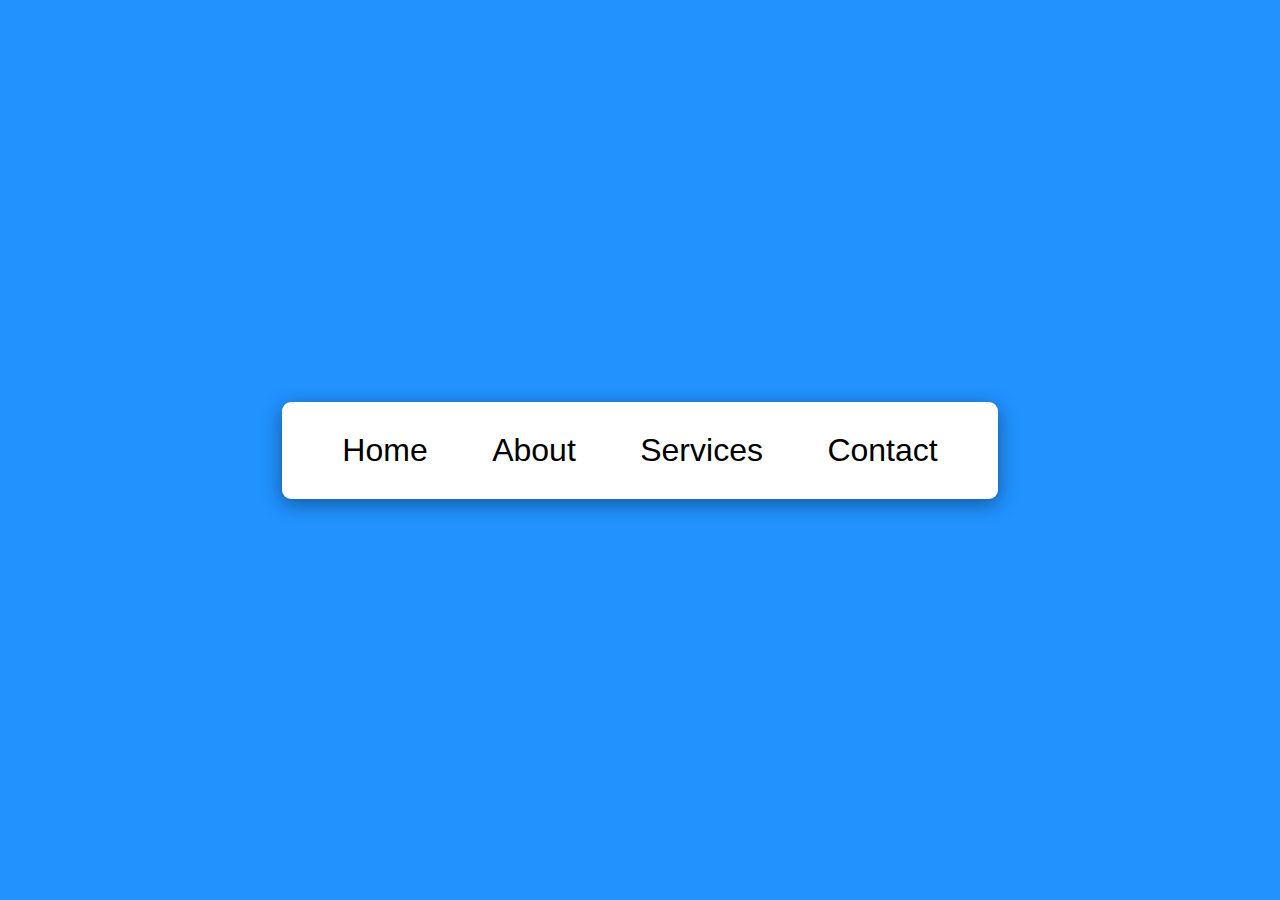
<file: index.html>
<!DOCTYPE html>
<html lang="en">
<head>
    <meta charset="UTF-8">
    <meta http-equiv="X-UA-Compatible" content="IE=edge">
    <meta name="viewport" content="width=device-width, initial-scale=1.0">
    <title>All Navigation Menu Hover Animation | with custom</title>
    <link rel="stylesheet" href="styles.css">
</head>
<body>
    <div class="container"> 
        <nav>
            <ul>
                <li>Home</li>
                <li>About</li>
                <li>Services</li>
                <li>Contact</li>
            </ul>
        </nav>
    </div>
</body>
</html>
</file>
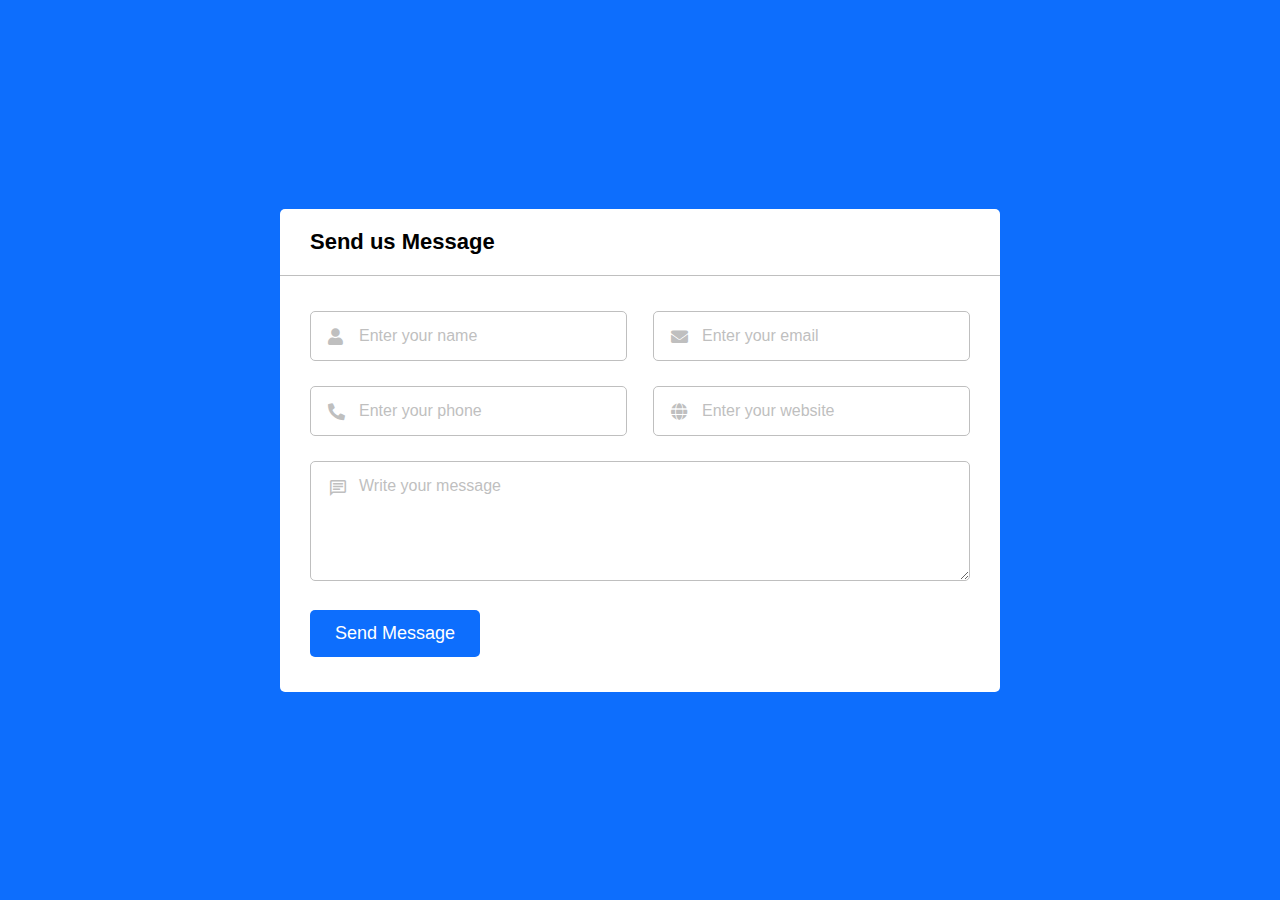
<file: PhPproject/index.html>
<!DOCTYPE html>
<html lang="en">
<head>
    <meta charset="UTF-8">
    <meta http-equiv="X-UA-Compatible" content="IE=edge">
    <meta name="viewport" content="width=device-width, initial-scale=1.0">
    <title>contact form | CodingNepal </title>
    <link rel="stylesheet" href="styles.css">
    <!-- section off link  -->
    <link rel="stylesheet" href="https://fonts.googleapis.com/css2?family=Material+Symbols+Outlined:opsz,wght,FILL,GRAD@20..48,100..700,0..1,-50..200" />
    
    
    <link rel="stylesheet" href="https://cdnjs.cloudflare.com/ajax/libs/font-awesome/5.15.3/css/all.min.css">



</head>
<body>
    <div class="wrapper">
        <header>Send us Message</header>
    
    <form action="#">
        <div class="dbl-field">
            <div class="field">
                <input type="text" name="name" placeholder="Enter your name">
                <i class="fas fa-user"></i>
            </div>
            <div class="field">
                <input type="text"name="email" placeholder="Enter your email">
                <i class="fas fa-envelope"></i>
            </div>
        </div>
            <div class="dbl-field">
            <div class="field">
                <input type="text"name="phone" placeholder="Enter your phone">
                <i class="fas fa-phone-alt"></i>
            </div>
            <div class="field">
                <input type="text"name="website" placeholder="Enter your website">
                <i class="fas fa-globe"></i>
            </div>
        </div>
   
        <div class="message">
            <textarea name="message" placeholder="Write your message"></textarea>
            <i class="material-symbols-outlined">message</i>
        </div> 

        <div class="button-area">
            <button type="submit">Send Message</button>
            <span>Sending your message...</span>
        </div>
       
    </form>
    
    </div>

    <script src="index.js"></script>
</body>
</html>
</file>
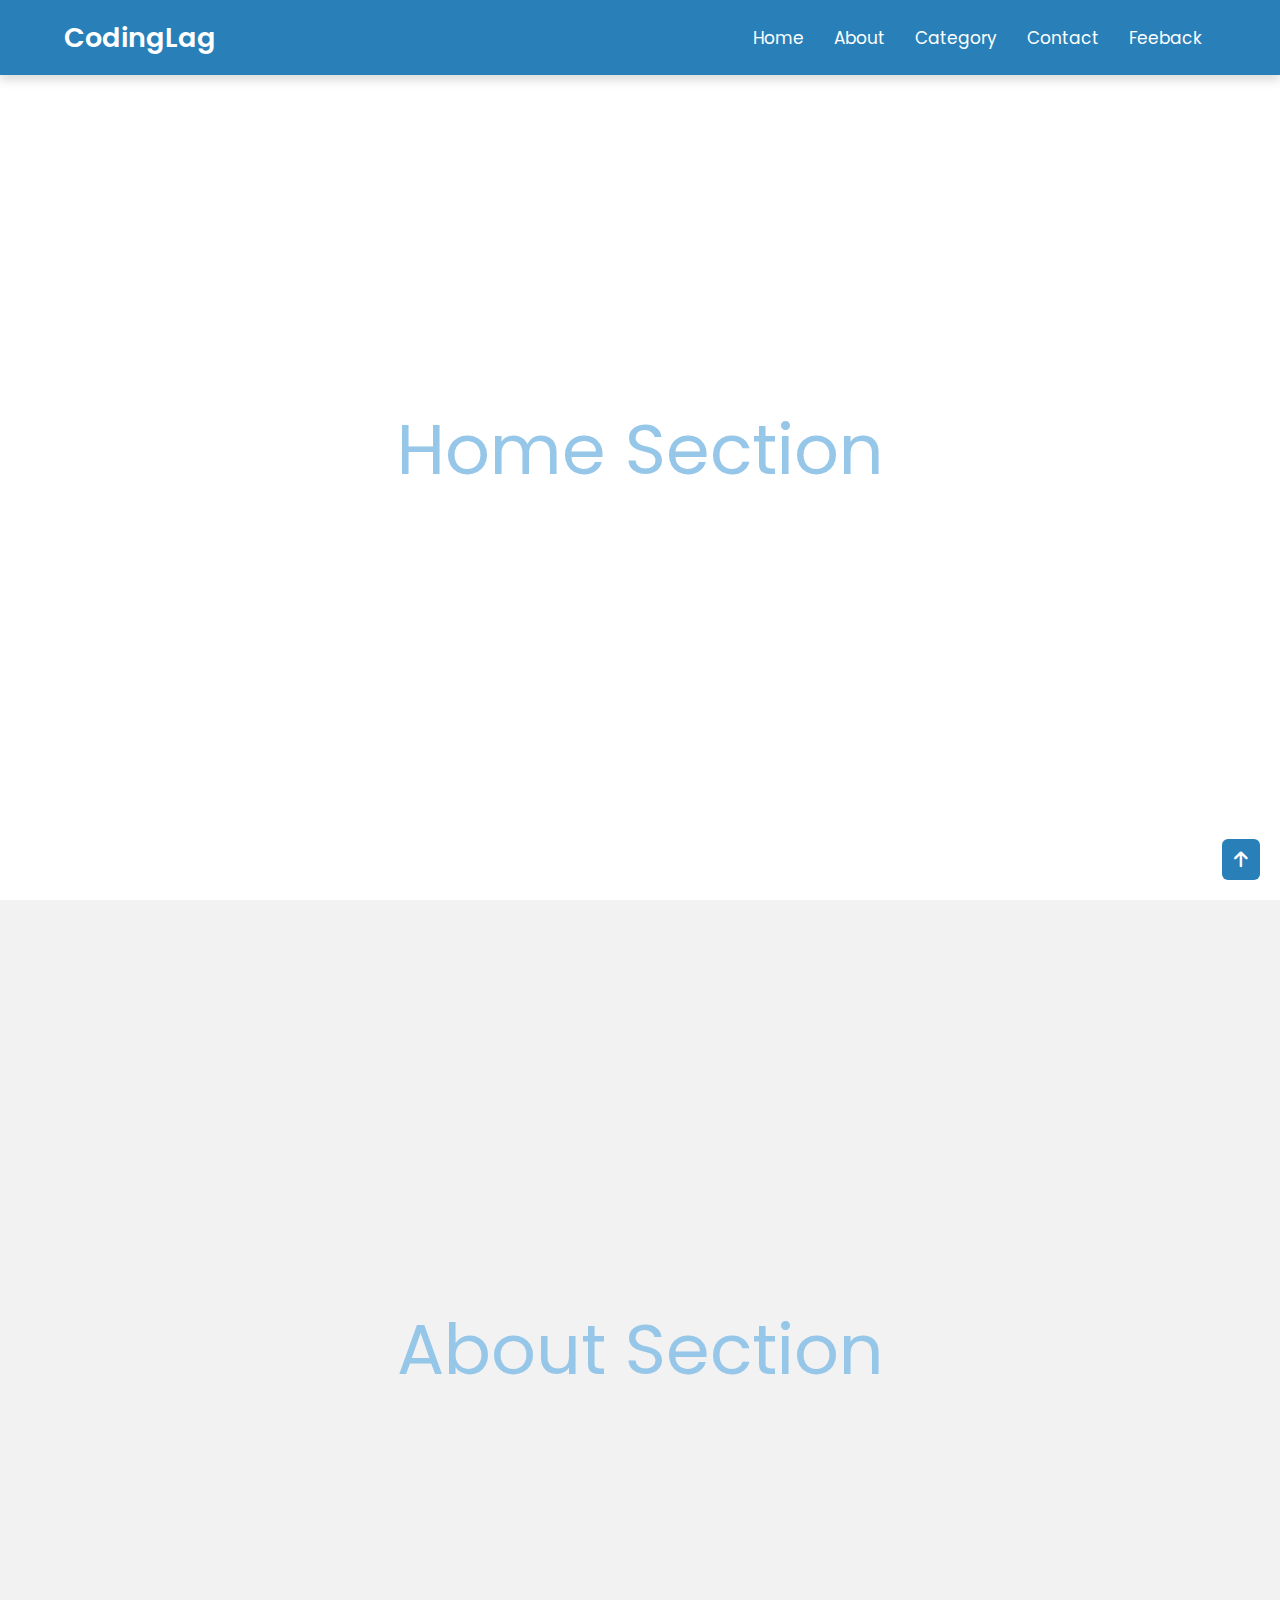
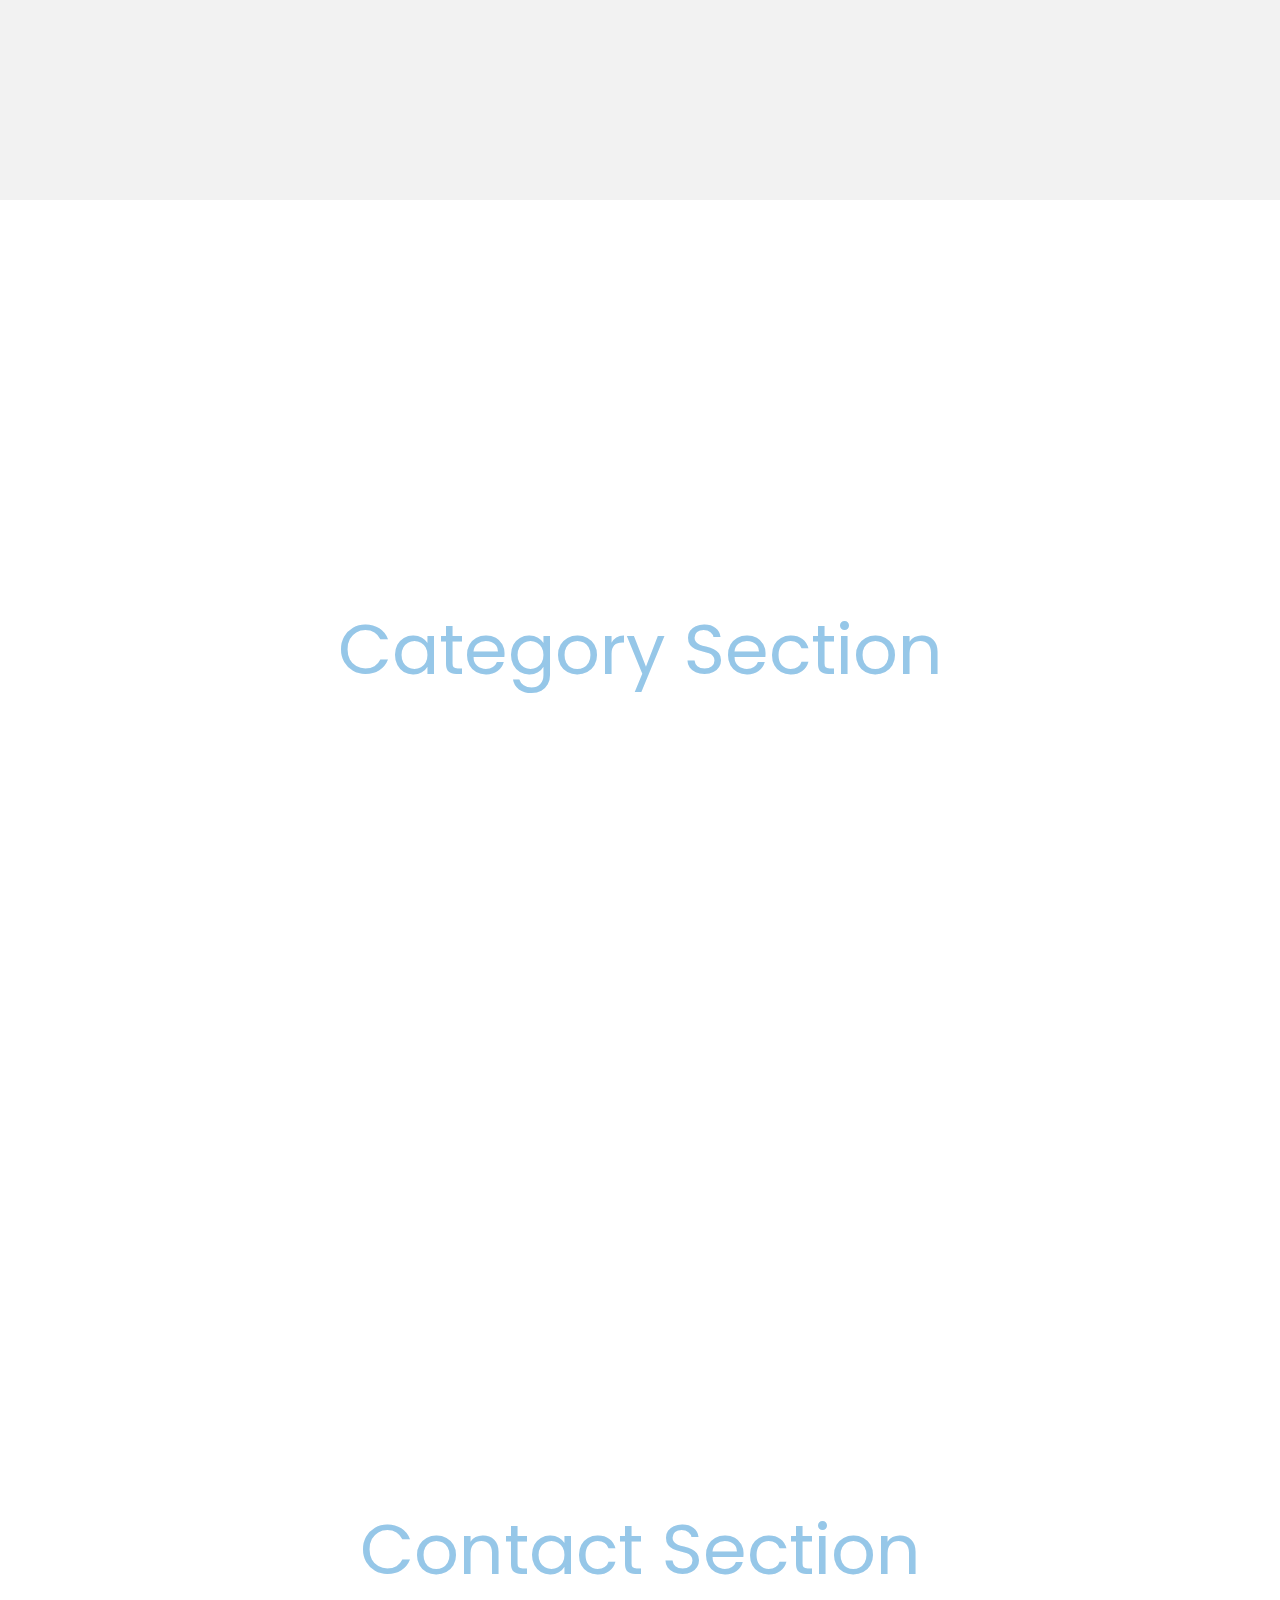
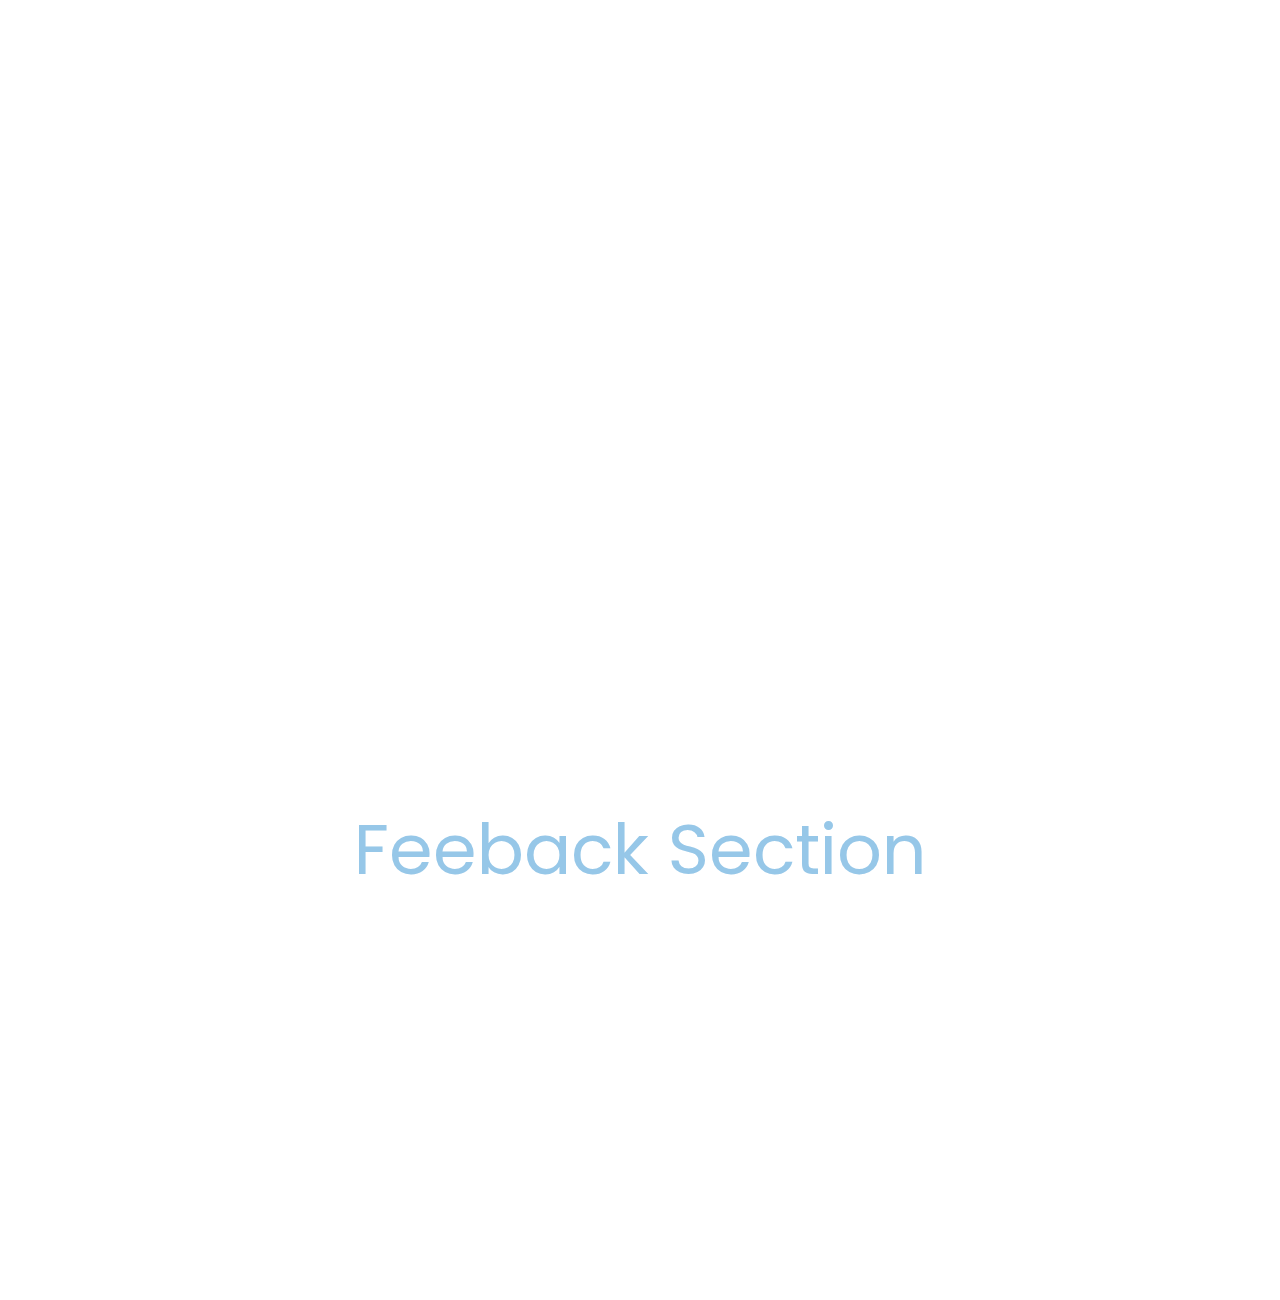
<file: nav bar/navbar1.html>
<!DOCTYPE html>
<html lang="en">
<head>
    <meta charset="UTF-8">
    <meta http-equiv="X-UA-Compatible" content="IE=edge">
    <meta name="viewport" content="width= , initial-scale=1.0">
    <title>Navigation menu with top button</title>
    <!-- CSS -->
    <link rel="stylesheet" href="nav1.css">
    <!-- fontawesome -->
    <link rel="stylesheet" 
    href="https://cdnjs.cloudflare.com/ajax/libs/font-awesome/6.3.0/css/all.min.css">
</head>
<body>
    <nav>
    <div class="navbar">
        <div class="logo">
            <a href="#">CodingLag</a>
        </div>
        <ul class="menu">
            <li><a href="#Home">Home</a></li>
            <li><a href="#About">About</a></li>
            <li><a href="#Category">Category</a></li>
            <li><a href="#Contact">Contact</a></li>
            <li><a href="#Feeback">Feeback</a></li>
        </ul>
    </div>
</nav>
<section id="Home">Home Section</section>
<section id="About">About Section</section>
<section id="Category">Category Section</section>
<section id="Contact">Contact Section</section>
<section id="Feeback">Feeback Section</section>
    <div class="button">
        <a href="#Home"> <i class="fas fa-arrow-up"></i></a>
    </div>
</body>
</html>
</file>
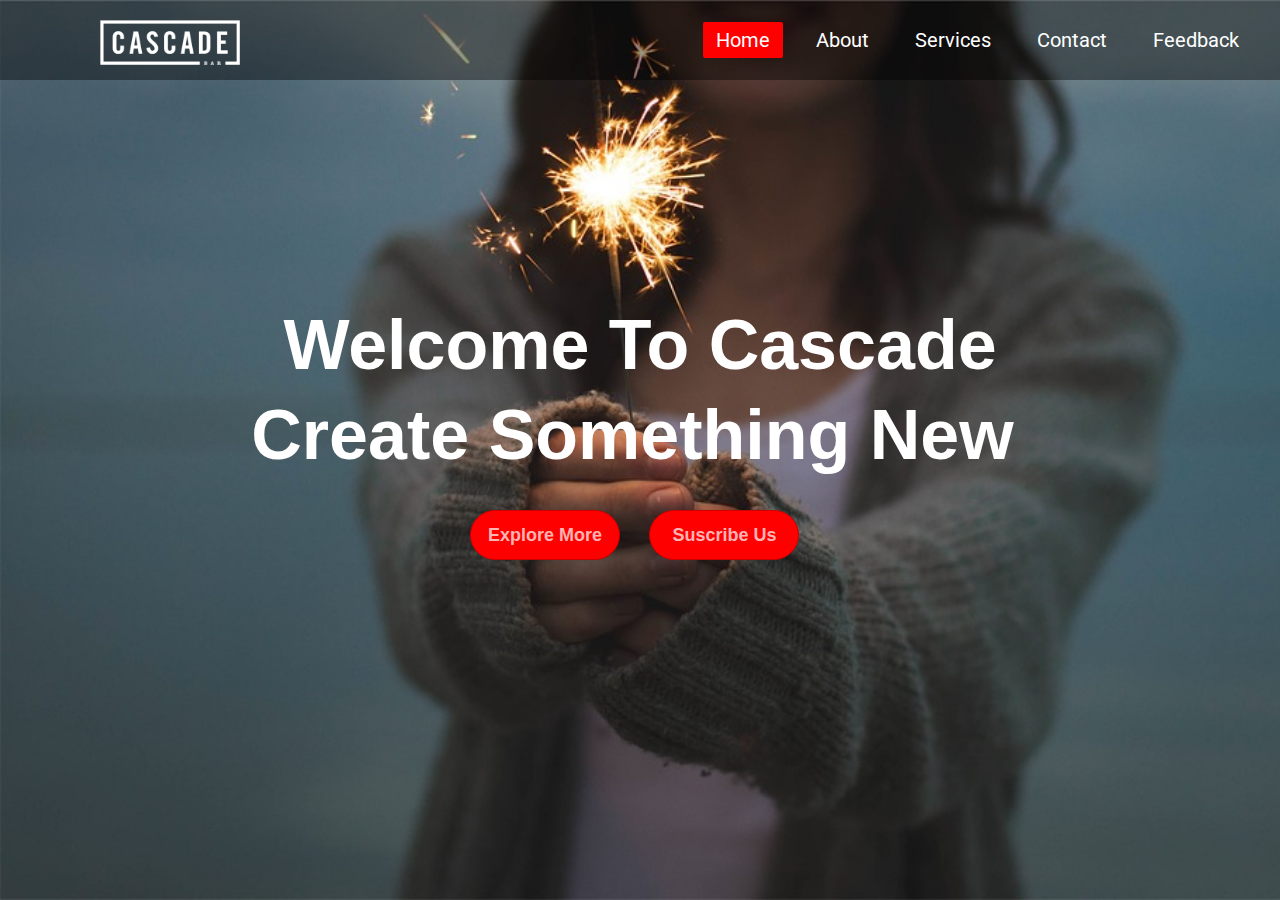
<file: portofolio/webgirl.html>
<!DOCTYPE html>
<html lang="en">
<head>
    <meta charset="UTF-8">
    <meta http-equiv="X-UA-Compatible" content="IE=edge">
    <meta name="viewport" content="width=device-width, initial-scale=1.0">
    <title>Web-site</title>
    <link rel="stylesheet" href="webgirl.css">

</head>   
<body >
    <div class="wrapper">
        <nav class="navbar">
            <img class="logo" src="image/logo.png">
            <ul>
                <li><a class="active" href="#">Home</a></li>
                <li><a href="#">About</a></li>
                <li><a href="#">Services</a></li>
                <li><a href="#">Contact</a></li>
                <li><a href="#">Feedback</a></li>
            </ul>
        
        </nav>
        <div class="center">
            <h1>Welcome To Cascade</h1>
            <h2>Create Something New</h2>
            <div class="buttons">
                <button>Explore More</button>
                <button class="btn">Suscribe Us</button>
            </div>
        </div>
    </div>
</body>
</html>
</file>
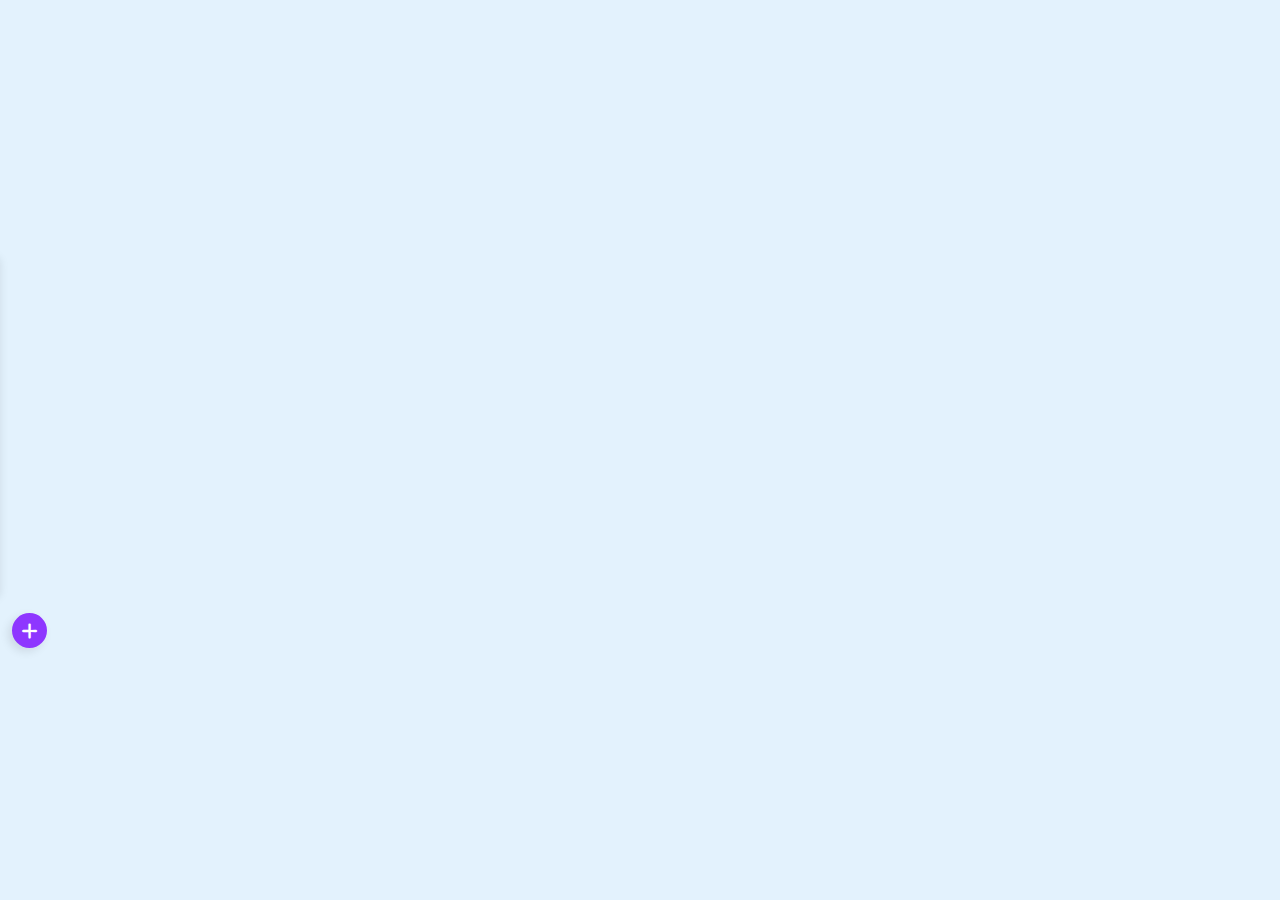
<file: sociomedia/sociomedia.html>
<!DOCTYPE html>
<html lang="en">
<head>
    <meta charset="UTF-8">
    <meta http-equiv="X-UA-Compatible" content="IE=edge">
    <meta name="viewport" content="width=device-width, initial-scale=1.0">
    <title>Social Media Nav button</title>

    <!-- CSS -->
    <link rel="stylesheet" href="sociomedia.css">
    
    <!-- Fontawesome -->
    <link rel="stylesheet" 
    href="https://cdnjs.cloudflare.com/ajax/libs/font-awesome/6.3.0/css/all.min.css">


</head>
<body>
    <div class="container">
        <span class="close-btn">
            <i class="fa-solid fa-xmark"></i>
        </span>
        <div class="media-icons">
            <a href="#" style="background: #e60023">
                <i class="fa-brands fa-pinterest"></i>
                <span class="tooltip" style="color: #e60023">Pinterest</span>
            </a>
            <a href="#" style="background: #0e76a8">
                <i class="fa-brands fa-linkedin"></i>
                <span class="tooltip" style="color: #0e76a8">Linkedin</span>
            </a>
            <a href="#" style="background: #ff0000">
                <i class="fa-brands fa-youtube"></i>
                <span class="tooltip" style="color: #ff0000">Youtube</span>
            </a>
            <a href="#" style="background: #ea4689">
                <i class="fa-brands fa-dribbble"></i>
                <span class="tooltip" style="color: #ea4689">Dribbble</span>
            </a>
            <a href="#" style="background: #8e36ff">
                <i class="fa-brands fa-github"></i>
                <span class="tooltip" style="color: #8e36ff">Github</span>
            </a>
            <a href="#" style="background: #4267b2">
                <i class="fa-brands fa-facebook"></i>
                <span class="tooltip" style="color: #4267b2">Facebook</span>
            </a>
            <a href="#" style="background: #1da1f2">
                <i class="fa-brands fa-twitter"></i>
                <span class="tooltip" style="color: #1da1f2">Twitter</span>
            </a>
        </div>
    </div>
    <script>
        const closeBtn = document.querySelector(".close-btn");
        
        closeBtn.addEventListener("click", () =>{
            closeBtn.classList.toggle("open");
        })
    </script>
</body>
</html>
</file>
<file: styles.css>
*{
    margin: 0;
    padding: 0;
    box-sizing: border-box;
    font-family: 'poppins', sans-serif ;

}
.container {
    height: 100vh;
    width: 100%;
    background: #2192ff;
    display: flex;
    align-items: center;
    justify-content: center;
}
nav {
    background: #fff;
    border-radius: 9px;
    padding: 30px;
    box-shadow: 0 5px 20px rgba(0,0,0,0.4);
}
nav ul li{
    display: inline-block;
    list-style: none;
    font-size: 2rem;
    padding: 0 10px;
    margin: 0 20px;
    cursor: pointer;
    position: relative;

}

nav ul li::after{
    content: '';
    width: 0;
    height: 3px;
    background: #2192ff;
    position: absolute;
    left: 0;
    bottom: -10px;
    transition: 0.5s;
}

nav ul li:hover::after{
    width: 100%;

}
</file>
<file: PhPproject/styles.css>
*{
    margin: 0;
    padding: 0;
    box-sizing: border-box;
    font-family: "Poppins", sans-serif;
}
body{
    display: flex;
    padding: 0 10px;
    min-height: 100vh;
    align-items: center;
    justify-content: center;
    background: #0D6EFD;

}
.wrapper{
    width: 720px;
    background: #fff;
    border-radius: 5px;
}
.wrapper header{
    font-size: 22px;
    font-weight: 600;
    padding: 20px 30px;
    border-bottom: 1px solid  #bfbfbf;
}
.wrapper form{
    margin: 35px 30px;

}
form .dbl-field{
    display: flex;
    align-items: center;
    margin-bottom: 25px;
    justify-content: space-between;
}

.dbl-field .field{
    height: 50px;
    position: relative;
    width: calc(100% / 2 - 13px);
}
form .field input,
form .message textarea{
    height: 100%;
    width: 100%;
    outline: none;
    padding: 0 18px 0 48px;
    font-size: 16px;
    border-radius: 5px;
    border: 1px solid #bfbfbf;
}
form .field input::placeholder,
form .message textarea::placeholder{
    color: #bfbfbf;
}


form .field input:focus,
form .message textarea:focus{
    border: 2px solid #0D6EFD;
}


.wrapper form i{
    position: absolute;
    left:18px;
    top: 50%;
    color: #bfbfbf;
    font-size: 17px;
    pointer-events: none;
    transform: translateY(-50%);
}

form .field input:focus ~ i{
    color: #0D6EFD;
}


/* form .message i:focus{
    color: #0D6EFD;
} */
form .message{
    position: relative;
}

form .message i{
    top: 27px;
    font-size: 20px;
}
form .message textarea{
    min-width: 100%;
    max-width: 100%;
    max-height: 300px;
    min-height: 120px;
    padding: 15px 20px 0 48px;
}
form .button-area{
    margin: 25px 0;
    display: flex;
    align-items: center;
}
.button-area button{
    font-size: 18px;
    border: none;
    color: #fff;
    cursor: pointer;
    border-radius: 5px;
    background: #0D6EFD;
    padding: 13px 25px;
}

.button-area span{
    color: #0D6EFD;
    margin-left: 30px;
    display: none;

}

@media(max-width: 600px){
    .wrapper header{
        text-align: center;
        }
    form .dbl-field{

        margin-bottom: 0px;
        flex-direction: column;

    }
    .dbl-field .field{
        width: 100%;
        margin-bottom: 20px;
    }
    form .message textarea{
        resize: none;

    }
    form .button-area{
        flex-direction: column;
    }
    .button-area button{
        width: 100%;
    }
    .button-area span{

        text-align: center;
        margin: 20px 0;
    }
}
</file>
<file: nav bar/nav1.css>
@import url('https://fonts.googleapis.com/css2?family=Poppins:wght@200;300;400;500;600;700&display=swap');

*{
    margin: 0;
    padding: 0;
    box-sizing: border-box;
    font-family: 'Poppins', sans-serif;
    scroll-behavior: smooth;
}

nav{
    position: fixed;
    left: 0;
    top: 0;
    height: 75px;
    width: 100%;
    background: #2980b9;
    box-shadow: 0 5px 10px rgba(0, 0, 0, 0.15);
}

nav .navbar{
    display: flex;
    align-items: center;
    justify-content: space-between;
    height: 100%;
    width: 90%;
    background: #2980b9;
    margin: auto;
}
nav .navbar .logo a{
    color: #fff;
    font-size: 27px;
    font-weight: 600;
    text-decoration: none;

}
nav .navbar .menu{
    display: flex;
}

.navbar .menu li{
    list-style: none;
    margin: 0 15px;
}
.navbar .menu li a{
    color: #fff;
    font-size: 17px;
    font-family: 500;
    text-decoration: none;
    
}

section{
    height: 100vh;
    width: 100%;
    display: flex;
    align-items: center;
    justify-content: center;
    color: #96c7e8;
    font-size: 70px;
    
}
#Home{
    background: #fff;    
}
#About{
    background: #f2f2f2;
}
#category{
    background: #e6e6e6;
}
#contact{
    background: #fff;
}
#Feedback{
    background: #f2f2f2;
}

.button a{
    position: fixed;
    bottom: 20px;
    right: 20px;
    color: #fff;
    border-radius: 6px;
    font-size: 18px;
    padding: 7px 12px;
    background: #2980b9;
    box-shadow: rgba(0, 0, 0, 0.15);
}
</file>
<file: portofolio/webgirl.css>
@import url('https://fonts.googleapis.com/css?family=Roboto:700&display=swap');
*{
    padding: 0;
    margin: 0;
}

.wrapper{

    background: url(image/bg1.jpg);
    background-size: cover;
    height: 100vh;
}

.navbar{
    height: 80px;
    width: 100%;
    background: rgba(0, 0, 0, 0.4 );
}

.logo{
    width: 140px;
    height: auto;
    padding: 20px 100px; 
} 
.navbar ul{
    float: right;
    margin-right: 20px;

}
.navbar ul li{
    list-style: none;
    margin: 0 8px;
    display: inline-block;
    line-height: 80px;
}
.navbar ul li a{
    text-decoration: none;
    color: white;
    font-size: 20px;
    padding: 6px 13px;
    font-family: 'Roboto', sans-serif; 
    transition: .4s;
}

.navbar ul li a.active,
.navbar ul li a:hover{
    background: red;
    border-radius: 2px;
}

.wrapper .center{
    position: absolute;
    top: 50%;
    left: 50%;
    transform: translate(-50%, -50%);
    font-family: sans-serif;
    user-select: none;
}

.center h1{
    color: white;
    font-size: 70px;
    font-weight: bold;
    width: 900px;
    text-align: center;

}

.center h2{
    color: white;
    font-size: 70px;
    font-weight: bold;
    width: 885px;
    margin-top: 10px;
    text-align: center;

}

.center .buttons{
    margin: 35px 280px;
}
.buttons button{
    height: 50px;
    width: 150px;
    font-size: 18px;
    font-weight: bold;
    color: #ffb3b3;
    background:  red;
    border:  1px solid #cc0000;
    outline: none;
    cursor: pointer;
    border-radius: 25px;
    transition: .5s;
}

.buttons .btn{
    margin-left: 25px;
}
.buttons button:hover{
    background: #cc0000;
}
</file>
<file: sociomedia/sociomedia.css>
/* Google Fonts - Poppins */
@import url('https://fonts.googleapis.com/css2?family=Poppins:wght@300;400;500;600&display=swap');

*{
    margin: 0;
    padding: 0;
    box-sizing: border-box;
    font-family: 'Poppins', sans-serif;

}
body{
    background: #e3f2fd;
}
.container{
    position: absolute;
    top: 50%;
    left: 0;
    transform: translateY(-50%);
    display: flex;
    flex-direction: column-reverse;
    align-items: center;
}
.media-icons{
    display: flex;
    align-items: flex-start;
    flex-direction: column;
    justify-content: center;
    background: #fff;
    padding: 6px;
    border-radius: 6px;
    box-shadow: 0 5px 10px rgba(0, 0, 0, 0.1);
    transform: translateX(-100%);
    transition: all 0.5s cubic-bezier(0.68, -0.55, 0.265, 1.55);
}
.close-btn.open ~ .media-icons{
    transform: translateX(0);

}



.media-icons a i{
    color: #fff;
}
.media-icons a {
    text-decoration: none;
    position: relative;
    height: 35px;
    width: 35px;
    display: flex;
    align-items: center;
    justify-content: center;
    border-radius: 6px;
    margin: 6px;
    
}

.media-icons a .tooltip{
    position: absolute;
    left: 55px;
    font-size: 14px;
    font-weight: 400;
    pointer-events: none;
    background-color: #fff;
    padding: 4px 8px;
    border-radius: 4px;
    transform: translateY(-25px);
    opacity: 0;
    transition: all 0.2s linear;
    box-shadow: 0 5px 10px rgba(0, 0, 0, 0.1);
}
a:hover .tooltip{
    opacity: 1;
    transform: translateY(0);
}
a .tooltip::before{
    content: "";
    position: absolute;
    height: 10px;
    width: 10px;
    top:50%;
    left: -5px;
    transform: translateY(-50%) rotate(45deg);
    background-color: #fff;
    
}

.close-btn{
    display: flex;
    align-items: center;
    justify-content: center;
    height: 35px;
    width: 35px;
    border-radius: 50%;
    color: #fff;
    font-size: 18px;
    margin-top: 20px;
    background-color: #8e36ff;
    box-shadow: 0 5px 10px rgba(0, 0, 0, 0.1);
    cursor: pointer;
    transform: rotate(45deg);
    transition: all 0.5s cubic-bezier(0.68, -0.55, 0.265, 1.55);
}

.close-btn.open{
    transform: rotate(90deg);
    background-color: #de0611;
}
</file>
